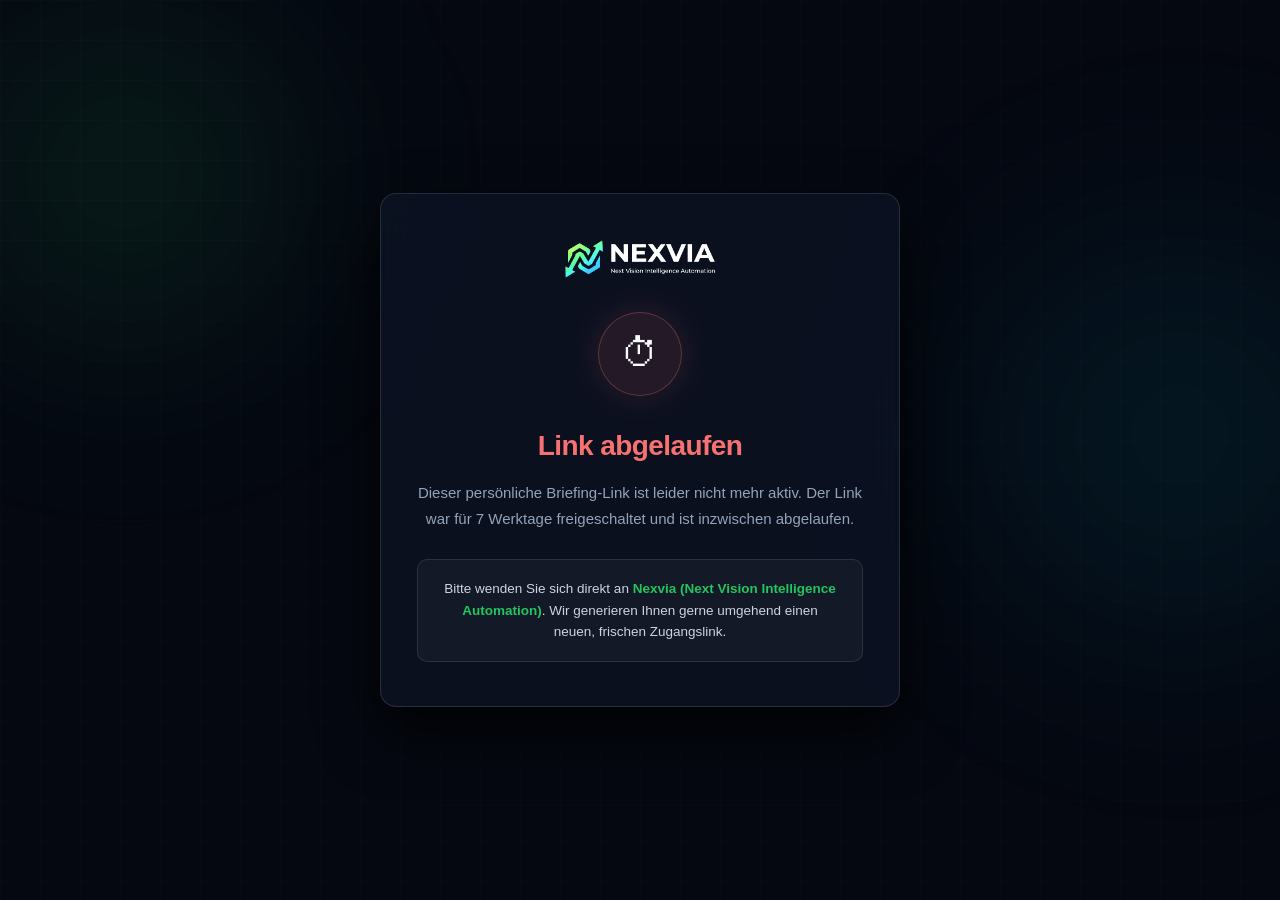
<file: expired.html>
<!DOCTYPE html>
<html lang="de">
<head>
  <meta charset="UTF-8">
  <meta name="viewport" content="width=device-width, initial-scale=1.0">
  <title>Nexvia | Link abgelaufen</title>
  <link rel="icon" href="assets/favicon.ico" sizes="any">
  <link rel="icon" type="image/png" sizes="32x32" href="assets/favicon-32x32.png">
  <link rel="apple-touch-icon" sizes="180x180" href="assets/apple-touch-icon.png">
  <link rel="stylesheet" href="style.css">
  <style>
    body {
      display: flex;
      align-items: center;
      justify-content: center;
      min-height: 100vh;
      padding: 40px 24px;
      text-align: center;
    }
    .inner {
      max-width: 520px;
      margin: 0 auto;
      background: var(--color-card-bg);
      backdrop-filter: blur(20px);
      -webkit-backdrop-filter: blur(20px);
      border: 1px solid var(--border);
      border-radius: var(--radius);
      padding: 44px 36px;
      box-shadow: 0 25px 60px rgba(0,0,0,0.8);
      position: relative;
      z-index: 1;
    }
    .exp-icon {
      width: 84px;
      height: 84px;
      border-radius: 50%;
      background: rgba(248, 113, 113, 0.1);
      border: 1px solid rgba(248, 113, 113, 0.3);
      display: flex;
      align-items: center;
      justify-content: center;
      font-size: 38px;
      margin: 0 auto 28px;
      box-shadow: 0 0 35px rgba(248, 113, 113, 0.15);
    }
    h1 {
      font-size: 28px;
      font-weight: 800;
      letter-spacing: -0.02em;
      color: var(--danger);
      margin-bottom: 12px;
    }
    p {
      font-size: 15px;
      color: #94a3b8;
      line-height: 1.7;
    }
    .contact-hint {
      margin-top: 28px;
      padding: 18px 24px;
      background: rgba(255, 255, 255, 0.04);
      border: 1px solid rgba(255, 255, 255, 0.1);
      border-radius: var(--radius-sm);
      font-size: 13.5px;
      color: #cbd5e1;
      line-height: 1.6;
    }
    .contact-hint strong {
      color: var(--color-brand-green);
    }
  </style>
</head>
<body>
<!-- Background Tech Grid Pattern & Ambient Glows (Exakt wie nexvia-we.de) -->
<div class="tech-grid-bg" aria-hidden="true"></div>
<div class="ambient-glow-green" aria-hidden="true"></div>
<div class="ambient-glow-cyan" aria-hidden="true"></div>

<div class="inner fade-up">
  <div style="margin-bottom: 24px;">
    <a href="https://www.nexvia-we.de" target="_blank" rel="noopener noreferrer">
      <img src="assets/nexvia-logo-horizontal.png" alt="Nexvia" style="height: 42px; width: auto; object-fit: contain;">
    </a>
  </div>
  <div class="exp-icon">⏱</div>
  <h1>Link abgelaufen</h1>
  <p>Dieser persönliche Briefing-Link ist leider nicht mehr aktiv. Der Link war für 7 Werktage freigeschaltet und ist inzwischen abgelaufen.</p>
  <div class="contact-hint">
    Bitte wenden Sie sich direkt an <strong>Nexvia (Next Vision Intelligence Automation)</strong>. Wir generieren Ihnen gerne umgehend einen neuen, frischen Zugangslink.
  </div>
</div>
</body>
</html>
</file>
<file: style.css>
/* ==========================================================================
   NEXVIA BRIEFING SUITE — Stylesheet (100% Brand-Synchronized with nexvia-we.de)
   Next Vision Intelligence Automation
   Palette: Deep Obsidian (#050811) · Brand Green (#22c55e) · Cyan (#06b6d4)
   ========================================================================== */

:root {
  /* Nexvia Official Brand Colors */
  --color-brand-green:     #22c55e;
  --color-brand-emerald:   #10b981;
  --color-brand-cyan:      #06b6d4;
  --color-brand-cyan-glow: #00f0ff;
  --color-brand-blue:      #0284c7;
  --color-bg-dark:         #050811;
  --color-card-bg:         rgba(13, 20, 36, 0.78);
  --color-card-border:     rgba(255, 255, 255, 0.12);
  --color-glow-green:      rgba(34, 197, 94, 0.25);
  --color-glow-cyan:       rgba(6, 182, 212, 0.25);

  /* Legacy & Semantic Aliases */
  --bg:          #050811;
  --bg2:         #0a0f1d;
  --bg3:         #0e162a;
  --green:       #22c55e;
  --green-d:     #16a34a;
  --cyan:        #06b6d4;
  --cyan-bright: #38bdf8;
  --blue:        #0284c7;
  --border:      rgba(255, 255, 255, 0.12);
  --border-h:    rgba(6, 182, 212, 0.45);
  --text:        #f8fafc;
  --text-1:      #ffffff;
  --text-2:      #94a3b8;
  --text-3:      #64748b;
  --success:     #22c55e;
  --warning:     #fbbf24;
  --danger:      #f87171;
  --font-head:   -apple-system, BlinkMacSystemFont, "Segoe UI", Roboto, "Helvetica Neue", Arial, sans-serif;
  --font-body:   -apple-system, BlinkMacSystemFont, "Segoe UI", Roboto, "Helvetica Neue", Arial, sans-serif;
  --radius:      16px;
  --radius-sm:   10px;
  --shadow:      0 20px 40px -15px rgba(0, 0, 0, 0.7);
}

/* ── Reset & Basis (100% DSGVO-konforme System-Schriftarten) ── */
*, *::before, *::after {
  box-sizing: border-box;
  margin: 0;
  padding: 0;
}

html {
  font-size: 16px;
  -webkit-font-smoothing: antialiased;
  -moz-osx-font-smoothing: grayscale;
  overflow-x: hidden;
  max-width: 100vw;
  width: 100%;
  scroll-behavior: smooth;
}

body {
  background-color: var(--color-bg-dark);
  color: var(--text);
  font-family: var(--font-body);
  min-height: 100vh;
  line-height: 1.6;
  position: relative;
  overflow-x: hidden;
}

::selection {
  background: var(--color-brand-emerald);
  color: #050811;
}

/* ── Hintergrund: Tech-Grid & Ambient Glows (Exakt wie nexvia-we.de) ── */
.tech-grid-bg {
  position: fixed;
  inset: 0;
  pointer-events: none;
  z-index: 0;
  opacity: 0.4;
  background-size: 40px 40px;
  background-image: 
    linear-gradient(to right, rgba(255, 255, 255, 0.03) 1px, transparent 1px),
    linear-gradient(to bottom, rgba(255, 255, 255, 0.03) 1px, transparent 1px);
  transform: translateZ(0);
  -webkit-transform: translateZ(0);
  will-change: transform;
}

.ambient-glow-green {
  position: fixed;
  width: 550px;
  height: 550px;
  border-radius: 50%;
  background: radial-gradient(circle, rgba(34, 197, 94, 0.12) 0%, rgba(34, 197, 94, 0) 70%);
  filter: blur(80px);
  pointer-events: none;
  z-index: 0;
  top: -100px;
  left: -150px;
  transform: translateZ(0);
  will-change: transform;
}

.ambient-glow-cyan {
  position: fixed;
  width: 600px;
  height: 600px;
  border-radius: 50%;
  background: radial-gradient(circle, rgba(6, 182, 212, 0.12) 0%, rgba(6, 182, 212, 0) 70%);
  filter: blur(90px);
  pointer-events: none;
  z-index: 0;
  top: 15%;
  right: -200px;
  transform: translateZ(0);
  will-change: transform;
}

/* Backwards compatibility for .bg-orbs container */
.bg-orbs {
  position: fixed;
  inset: 0;
  pointer-events: none;
  z-index: 0;
  overflow: hidden;
}
.bg-orbs::before {
  content: '';
  position: absolute;
  width: 550px; height: 550px;
  background: radial-gradient(circle, rgba(34, 197, 94, 0.12) 0%, transparent 70%);
  top: -100px; left: -100px;
  filter: blur(80px);
}
.bg-orbs::after {
  content: '';
  position: absolute;
  width: 600px; height: 600px;
  background: radial-gradient(circle, rgba(6, 182, 212, 0.12) 0%, transparent 70%);
  bottom: -150px; right: -150px;
  filter: blur(90px);
}

/* ── Typography ── */
h1, h2, h3, h4, .font-heading {
  font-family: var(--font-head);
  letter-spacing: -0.025em;
  font-weight: 700;
  color: var(--text-1);
}

.gradient-text, .text-gradient {
  background: linear-gradient(135deg, #22c55e 0%, #06b6d4 50%, #38bdf8 100%);
  -webkit-background-clip: text;
  -webkit-text-fill-color: transparent;
  background-clip: text;
}

.text-gradient-cyan {
  background: linear-gradient(135deg, #38bdf8 0%, #06b6d4 100%);
  -webkit-background-clip: text;
  -webkit-text-fill-color: transparent;
  background-clip: text;
}

/* ── Layout & Header ── */
.container {
  position: relative;
  z-index: 1;
  max-width: 1120px;
  margin: 0 auto;
  padding: 0 24px;
}

/* Nexvia Navigation Topbar */
.topbar {
  position: sticky;
  top: 0;
  z-index: 100;
  background: rgba(5, 8, 17, 0.85);
  backdrop-filter: blur(16px);
  -webkit-backdrop-filter: blur(16px);
  border-bottom: 1px solid rgba(255, 255, 255, 0.1);
  padding: 0 24px;
  transition: all 0.3s ease;
}

.topbar-inner {
  max-width: 1120px;
  margin: 0 auto;
  height: 72px;
  display: flex;
  align-items: center;
  justify-content: space-between;
}

.topbar-logo-link {
  display: flex;
  align-items: center;
  gap: 12px;
  text-decoration: none;
  transition: transform 0.2s ease;
}
.topbar-logo-link:hover {
  transform: scale(1.02);
}

.topbar-logo {
  height: 38px;
  width: auto;
  object-contain: contain;
}

.topbar-badge {
  display: inline-flex;
  align-items: center;
  gap: 8px;
  padding: 6px 14px;
  border-radius: 9999px;
  background: rgba(255, 255, 255, 0.05);
  border: 1px solid rgba(255, 255, 255, 0.12);
  font-size: 12px;
  font-weight: 600;
  color: #cbd5e1;
}

.topbar-ping {
  width: 8px;
  height: 8px;
  border-radius: 50%;
  background: #22c55e;
  box-shadow: 0 0 10px #22c55e;
}

/* ── Glassmorphism Cards & Panels (Exakt wie nexvia-we.de) ── */
.card, .glass-panel {
  background: var(--color-card-bg);
  backdrop-filter: blur(16px);
  -webkit-backdrop-filter: blur(16px);
  border: 1px solid var(--color-card-border);
  border-radius: var(--radius);
  box-shadow: 0 20px 40px -15px rgba(0, 0, 0, 0.7);
  transition: all 0.3s cubic-bezier(0.16, 1, 0.3, 1);
  position: relative;
  z-index: 1;
}

.card:hover, .glass-panel:hover {
  border-color: rgba(6, 182, 212, 0.35);
  box-shadow: 0 25px 50px -12px rgba(6, 182, 212, 0.18);
  transform: translateY(-2px);
}

/* Form Sections */
.form-section {
  background: rgba(13, 20, 36, 0.78);
  backdrop-filter: blur(16px);
  -webkit-backdrop-filter: blur(16px);
  border: 1px solid rgba(255, 255, 255, 0.12);
  border-radius: var(--radius);
  padding: 30px;
  margin-bottom: 22px;
  box-shadow: 0 20px 40px -15px rgba(0, 0, 0, 0.6);
  transition: border-color 0.25s, box-shadow 0.25s, transform 0.25s;
  animation: fadeUp 0.5s ease both;
  position: relative;
  z-index: 1;
}

.form-section:hover {
  border-color: rgba(6, 182, 212, 0.35);
  box-shadow: 0 25px 50px -12px rgba(6, 182, 212, 0.15);
}

.section-head {
  display: flex;
  align-items: center;
  gap: 16px;
  margin-bottom: 22px;
}

.section-num {
  width: 36px;
  height: 36px;
  border-radius: 10px;
  background: linear-gradient(135deg, #10b981 0%, #06b6d4 100%);
  display: flex;
  align-items: center;
  justify-content: center;
  font-size: 14px;
  font-weight: 800;
  color: #030712;
  flex-shrink: 0;
  box-shadow: 0 0 16px rgba(16, 185, 129, 0.4);
}

.section-title-wrap h3 {
  font-size: 17px;
  font-weight: 700;
  letter-spacing: -0.01em;
  margin-bottom: 3px;
  color: #ffffff;
}

.section-subtitle {
  font-size: 13px;
  color: #94a3b8;
}

/* ── Category Banner ── */
.category-banner {
  display: flex;
  align-items: center;
  gap: 18px;
  padding: 20px 26px;
  margin: 40px 0 20px 0;
  background: linear-gradient(135deg, rgba(13, 20, 36, 0.95), rgba(6, 182, 212, 0.08));
  border: 1px solid rgba(255, 255, 255, 0.12);
  border-left: 4px solid #10b981;
  border-radius: var(--radius);
  box-shadow: 0 10px 30px rgba(0, 0, 0, 0.5);
  position: relative;
  z-index: 1;
}

.category-banner:first-child {
  margin-top: 0;
}

.category-banner-icon {
  font-size: 24px;
  width: 48px;
  height: 48px;
  border-radius: 12px;
  background: rgba(16, 185, 129, 0.12);
  border: 1px solid rgba(16, 185, 129, 0.3);
  display: flex;
  align-items: center;
  justify-content: center;
  flex-shrink: 0;
  color: #34d399;
}

.category-banner-subtitle {
  font-size: 11px;
  text-transform: uppercase;
  letter-spacing: 2px;
  color: #06b6d4;
  font-weight: 700;
  margin-bottom: 3px;
}

.category-banner-title {
  font-size: 20px;
  font-weight: 800;
  letter-spacing: -0.02em;
  color: #ffffff;
  margin: 0 0 3px 0;
}

.category-banner-desc {
  font-size: 13px;
  color: #94a3b8;
  margin: 0;
}

/* ── Interactive Chips & Service Pills (Exakt wie nexvia-we.de) ── */
.chips-wrap {
  display: flex;
  flex-wrap: wrap;
  gap: 10px;
}

.chip {
  padding: 8px 18px;
  border-radius: 9999px; /* Pill shape */
  font-size: 13px;
  font-weight: 500;
  cursor: pointer;
  border: 1px solid rgba(255, 255, 255, 0.1);
  background: rgba(255, 255, 255, 0.035);
  color: #cbd5e1;
  transition: all 0.2s cubic-bezier(0.16, 1, 0.3, 1);
  user-select: none;
  display: inline-flex;
  align-items: center;
  gap: 6px;
}

.chip:hover {
  border-color: rgba(255, 255, 255, 0.25);
  color: #ffffff;
  background: rgba(255, 255, 255, 0.07);
}

.chip.active {
  background: rgba(6, 182, 212, 0.16) !important;
  border-color: #00d2ff !important;
  color: #38bdf8 !important;
  box-shadow: 0 0 16px rgba(0, 210, 255, 0.25);
  font-weight: 600;
}

/* ── Buttons (Exakt wie nexvia-we.de) ── */
.btn {
  display: inline-flex;
  align-items: center;
  justify-content: center;
  gap: 9px;
  padding: 12px 24px;
  border-radius: var(--radius-sm);
  font-family: var(--font-body);
  font-size: 14px;
  font-weight: 600;
  cursor: pointer;
  border: none;
  transition: all 0.25s cubic-bezier(0.16, 1, 0.3, 1);
  text-decoration: none;
  user-select: none;
}

.btn-primary {
  background: linear-gradient(135deg, #10b981 0%, #06b6d4 100%);
  color: #030712;
  font-weight: 700;
  box-shadow: 0 0 25px rgba(16, 185, 129, 0.4), 0 0 40px rgba(6, 182, 212, 0.25);
}

.btn-primary:hover {
  box-shadow: 0 0 35px rgba(16, 185, 129, 0.6), 0 0 50px rgba(6, 182, 212, 0.4);
  transform: translateY(-2px);
}

.btn-ghost, .btn-secondary {
  background: rgba(255, 255, 255, 0.06);
  border: 1px solid rgba(255, 255, 255, 0.16);
  color: #f8fafc;
}

.btn-ghost:hover, .btn-secondary:hover {
  background: rgba(255, 255, 255, 0.12);
  border-color: #06b6d4;
  color: #38bdf8;
  box-shadow: 0 0 16px rgba(6, 182, 212, 0.2);
  transform: translateY(-1px);
}

.btn-danger {
  background: rgba(248, 113, 113, 0.1);
  border: 1px solid rgba(248, 113, 113, 0.3);
  color: #f87171;
}

.btn-danger:hover {
  background: rgba(248, 113, 113, 0.2);
  border-color: #f87171;
  box-shadow: 0 0 16px rgba(248, 113, 113, 0.25);
}

.btn-sm {
  padding: 7px 14px;
  font-size: 12px;
  border-radius: 8px;
}

.btn-icon {
  padding: 8px;
  border-radius: 8px;
}

/* ── Badges ── */
.badge {
  display: inline-flex;
  align-items: center;
  gap: 6px;
  padding: 4px 12px;
  border-radius: 9999px;
  font-size: 11px;
  font-weight: 600;
  letter-spacing: 0.3px;
}

.badge-active   { background: rgba(34, 197, 94, 0.12); border: 1px solid rgba(34, 197, 94, 0.35); color: #4ade80; }
.badge-warning  { background: rgba(251, 191, 36, 0.12); border: 1px solid rgba(251, 191, 36, 0.35); color: #fbbf24; }
.badge-expired  { background: rgba(248, 113, 113, 0.12); border: 1px solid rgba(248, 113, 113, 0.3); color: #f87171; }

/* ── Form Controls (Inputs & Textareas) ── */
.input {
  width: 100%;
  padding: 13px 18px;
  background: rgba(13, 20, 36, 0.85);
  border: 1px solid rgba(255, 255, 255, 0.12);
  border-radius: var(--radius-sm);
  color: var(--text);
  font-family: var(--font-body);
  font-size: 14px;
  transition: all 0.2s ease;
  outline: none;
}

.input:focus {
  border-color: var(--cyan);
  box-shadow: 0 0 0 3px rgba(6, 182, 212, 0.2), 0 0 16px rgba(6, 182, 212, 0.15);
}

.input::placeholder {
  color: #64748b;
}

textarea.input {
  resize: vertical;
  min-height: 96px;
  line-height: 1.6;
}

label {
  display: block;
  font-size: 12px;
  font-weight: 600;
  color: #94a3b8;
  margin-bottom: 7px;
  text-transform: uppercase;
  letter-spacing: 0.8px;
}

/* ── Budget & Infoboxen ── */
.budget-info {
  margin-top: 14px;
  padding: 14px 18px;
  background: rgba(6, 182, 212, 0.08);
  border: 1px solid rgba(6, 182, 212, 0.25);
  border-radius: var(--radius-sm);
  font-size: 0.85rem;
  color: #cbd5e1;
  line-height: 1.6;
  display: flex;
  gap: 12px;
  align-items: flex-start;
}

.budget-info-icon {
  font-size: 1rem;
  color: var(--cyan-bright);
  flex-shrink: 0;
  margin-top: 1px;
}

/* ── Divider ── */
.divider {
  height: 1px;
  background: linear-gradient(90deg, transparent, rgba(255, 255, 255, 0.12), transparent);
  margin: 28px 0;
}

/* ── Upload Zone ── */
.upload-zone {
  border: 2px dashed rgba(255, 255, 255, 0.16);
  border-radius: var(--radius-sm);
  padding: 28px;
  text-align: center;
  cursor: pointer;
  transition: all 0.25s ease;
  color: #64748b;
  font-size: 13px;
  background: rgba(255, 255, 255, 0.02);
}

.upload-zone:hover, .upload-zone.dragover {
  border-color: var(--color-brand-cyan);
  background: rgba(6, 182, 212, 0.06);
  color: #94a3b8;
}

.upload-zone input[type=file] {
  display: none;
}

.upload-previews {
  display: flex;
  flex-wrap: wrap;
  gap: 12px;
  margin-top: 14px;
}

.upload-preview-item {
  position: relative;
  width: 76px;
  height: 76px;
  border-radius: 10px;
  border: 1px solid rgba(255, 255, 255, 0.14);
  overflow: hidden;
  background: rgba(13, 20, 36, 0.9);
}

.upload-preview-item img {
  width: 100%;
  height: 100%;
  object-fit: cover;
}

.upload-preview-item .remove-file {
  position: absolute;
  top: 4px;
  right: 4px;
  width: 20px;
  height: 20px;
  background: rgba(248, 113, 113, 0.9);
  border-radius: 50%;
  display: flex;
  align-items: center;
  justify-content: center;
  cursor: pointer;
  font-size: 11px;
  color: white;
  line-height: 1;
}

/* ── Modals & Overlays ── */
.modal-overlay {
  position: fixed;
  inset: 0;
  background: rgba(3, 7, 18, 0.82);
  backdrop-filter: blur(12px);
  -webkit-backdrop-filter: blur(12px);
  z-index: 1000;
  display: flex;
  align-items: center;
  justify-content: center;
  padding: 24px;
  animation: fadeIn 0.2s ease;
}

.modal {
  background: #090e1c;
  border: 1px solid rgba(255, 255, 255, 0.14);
  border-radius: var(--radius);
  padding: 34px;
  width: 100%;
  max-width: 520px;
  box-shadow: 0 25px 60px rgba(0, 0, 0, 0.85), 0 0 35px rgba(6, 182, 212, 0.15);
  animation: fadeUp 0.3s cubic-bezier(0.16, 1, 0.3, 1);
}

.modal h3 {
  font-size: 22px;
  margin-bottom: 8px;
}

.modal p {
  color: #94a3b8;
  font-size: 14px;
  line-height: 1.6;
  margin-bottom: 24px;
}

.modal-actions {
  display: flex;
  gap: 12px;
  justify-content: flex-end;
  margin-top: 28px;
}

/* ── Toast Notifications ── */
.toast-container {
  position: fixed;
  bottom: 24px;
  right: 24px;
  z-index: 9999;
  display: flex;
  flex-direction: column;
  gap: 10px;
}

.toast {
  padding: 13px 22px;
  background: #0a0f1e;
  border: 1px solid rgba(255, 255, 255, 0.14);
  border-radius: var(--radius-sm);
  font-size: 13.5px;
  color: var(--text);
  box-shadow: 0 12px 36px rgba(0, 0, 0, 0.6);
  animation: fadeUp 0.25s ease;
  display: flex;
  align-items: center;
  gap: 12px;
  min-width: 260px;
}

.toast.success { border-color: rgba(34, 197, 94, 0.6); }
.toast.error   { border-color: rgba(248, 113, 113, 0.6); }

/* ── Scrollbars ── */
::-webkit-scrollbar { width: 6px; height: 6px; }
::-webkit-scrollbar-track { background: #050811; }
::-webkit-scrollbar-thumb { background: rgba(255, 255, 255, 0.15); border-radius: 9999px; }
::-webkit-scrollbar-thumb:hover { background: rgba(6, 182, 212, 0.45); }

/* ── Animations ── */
@keyframes fadeUp {
  from { opacity: 0; transform: translateY(16px); }
  to   { opacity: 1; transform: translateY(0); }
}
@keyframes fadeIn {
  from { opacity: 0; }
  to   { opacity: 1; }
}
@keyframes pulse-glow {
  0%, 100% { box-shadow: 0 0 20px rgba(16, 185, 129, 0.35); }
  50%       { box-shadow: 0 0 45px rgba(6, 182, 212, 0.55); }
}
@keyframes spin {
  to { transform: rotate(360deg); }
}
@keyframes ping {
  75%, 100% { transform: scale(2); opacity: 0; }
}

.fade-up { animation: fadeUp 0.5s ease both; }
.fade-in { animation: fadeIn 0.4s ease both; }

/* ── Mobile Touch Optimization (BFSG & 60-120fps) ── */
@media (max-width: 768px) {
  .ambient-glow-green, .ambient-glow-cyan {
    filter: blur(40px);
    width: 320px;
    height: 320px;
    opacity: 0.5;
  }
  .form-section {
    padding: 22px 18px;
  }
  input[type="text"], input[type="email"], textarea {
    font-size: 16px !important; /* Prevents auto-zoom on iOS */
  }
}
</file>
